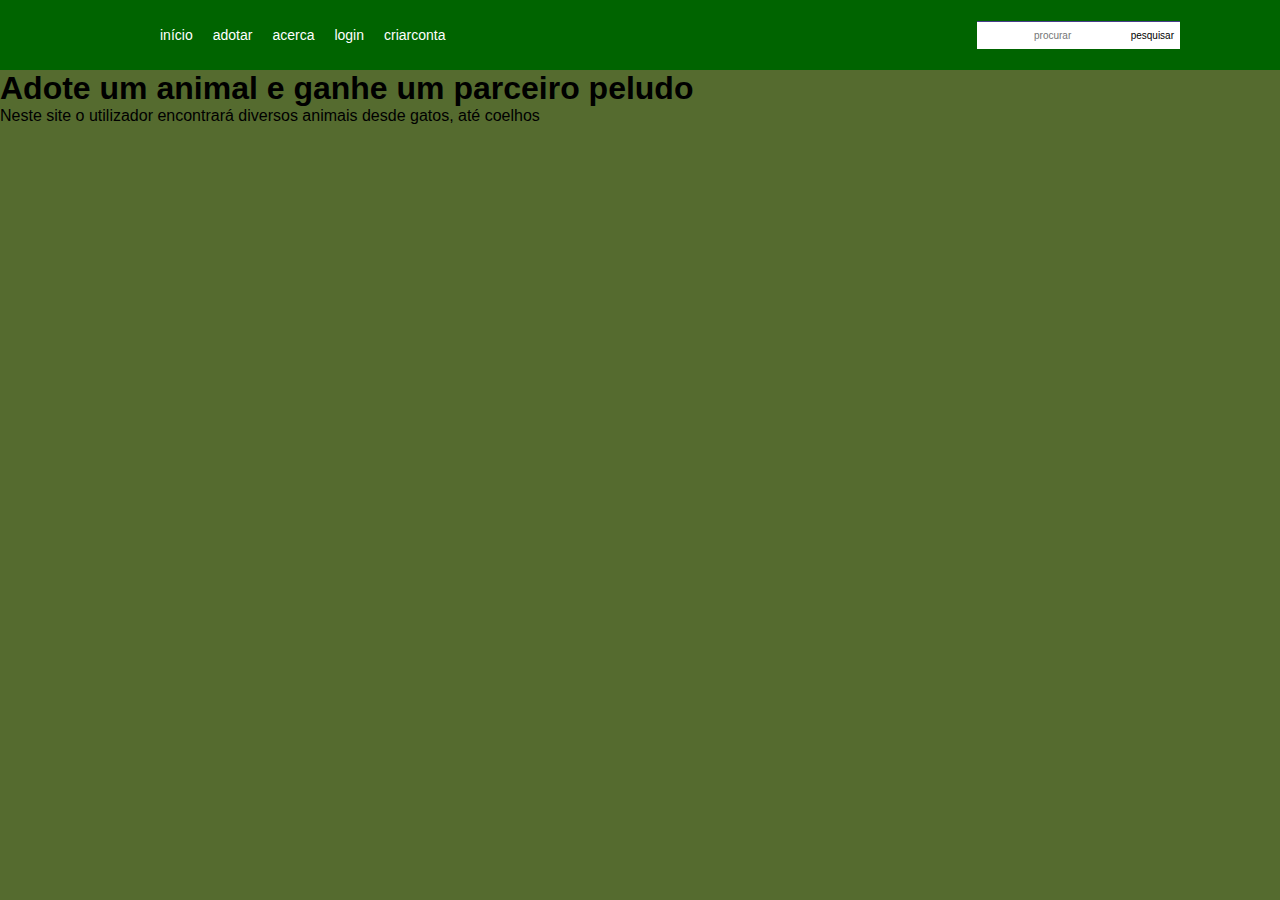
<file: páginainicial.html>
<!DOCTYPE html>
<html lang="pt" dir="ltr">

<head>
    <meta charset="UTF-8">
    <title>www.AdoçãodeAnimais.com </title>
    
    <link rel="stylesheet" href="menu.css">
    <meta name="viewport" content="width=device-width, initial-scale=1.0">
    <link rel="stylesheet" href="file://E/páginainicial.html">
</head>

<body>
    <nav>
        <div class="menu.icon"><span class="fas-fa-procurar"></span></div>         
        <div class="nav-items">
            <li><a href="páginainicial.html">início</a></li>
            <li><a href="anunciar animal.html">adotar</a></li>
            <li><a href="">acerca</a></li>
            <li><a href="login.html">login</a></li>
            <li><a href="criar conta.html">criarconta</a></li>
        </div>
        <div class="menu.icon"><span class="fas-fa-procurar"></span></div>
        <form action="#">
            <input type="procurar" class="procurar-data" placeholder="procurar" required>
            <button type="pesquisar" value="pesquisar">pesquisar</button>
            <button type="submit" class="fas fa-procurar"></button>
        </form>
    </nav>
    <h1>Adote um animal e ganhe um parceiro peludo</h1>
    <p>Neste site o utilizador encontrará diversos animais desde gatos, até coelhos</p>
    </div>


</body>

</html>
</file>
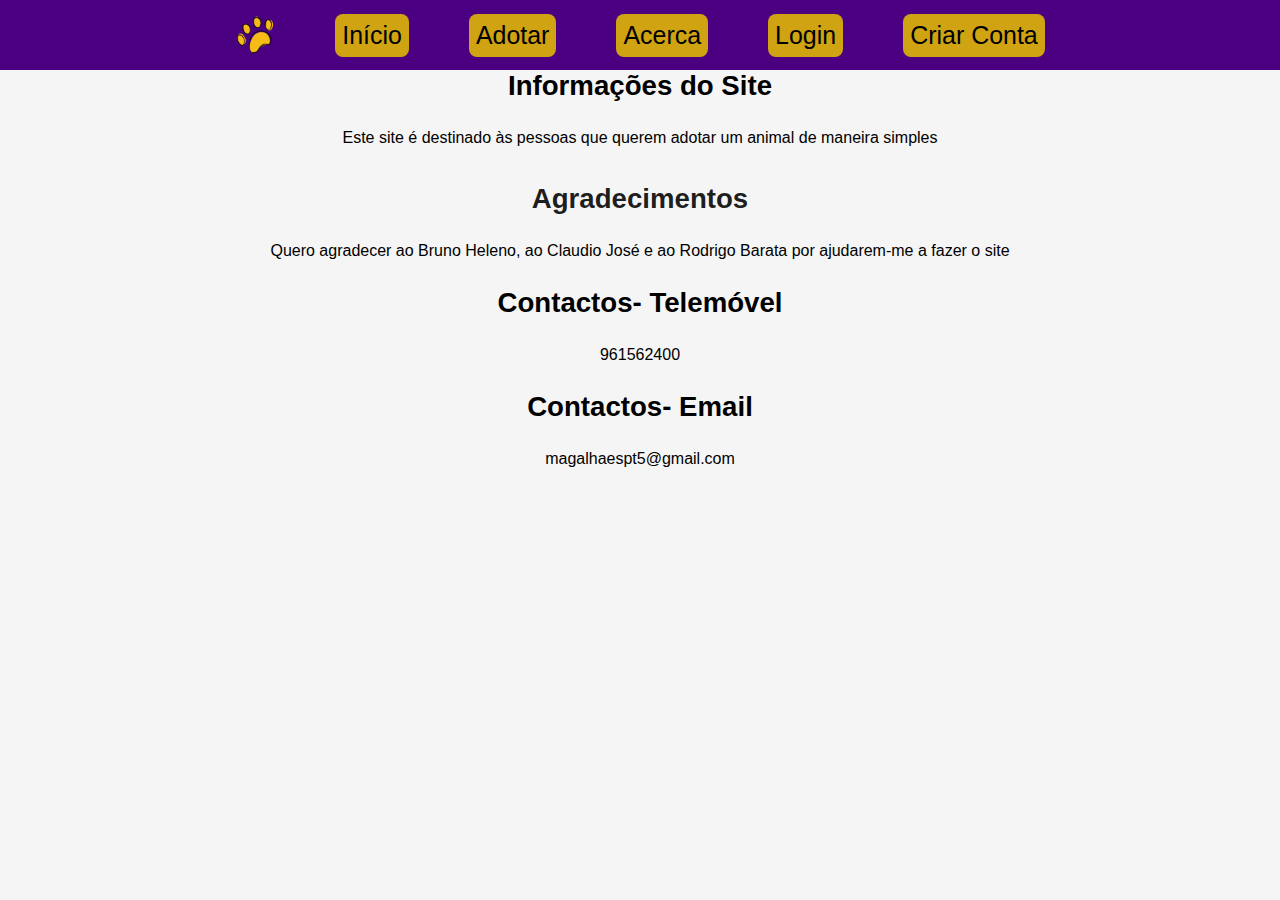
<file: 2219133_PedroMagalhães_pap/Acerca.html>
<!DOCTYPE html>
<html lang="pt" dir="ltr">

<head>
    <meta name="viewport" content="width=device-width, initial-scale=1.0">
    <meta charset="UTF-8">
    <title>www.AdoçãodeAnimais.com </title>
    <link rel="stylesheet" href="AcercaP.css">
    <link rel="stylesheet" href="menu.css">
</head>

<body>
          <nav id ="navega">
        <img src="../img/pataanimal.png" alt="Cat photo"></li>
         <a href="paginainicial.html">Início</a>
         <a href="Adotar.html">Adotar</a>
         <a href="Acerca.html">Acerca</a>
         <a href="Login.php">Login</a>
         <a href="signup.php">Criar Conta</a>

         </nav>

          <div id="acercaP">
         <h1>Informações do Site</h1>
         <br>
         <p>Este site é destinado às pessoas que querem adotar um animal de maneira simples<br> 
         <br><br>
         <h2>Agradecimentos</h2>
         <br>
         <p>Quero agradecer ao Bruno Heleno, ao Claudio José e ao Rodrigo Barata por ajudarem-me a fazer o site</p>
         <br>
         <h3>Contactos- Telemóvel</h3>
         <br>
         <p>961562400</p>
          <br>
         <h4>Contactos- Email</h4>
           <br>
             <p>magalhaespt5@gmail.com</p>
            </div>
             </body>
            </html>
</file>
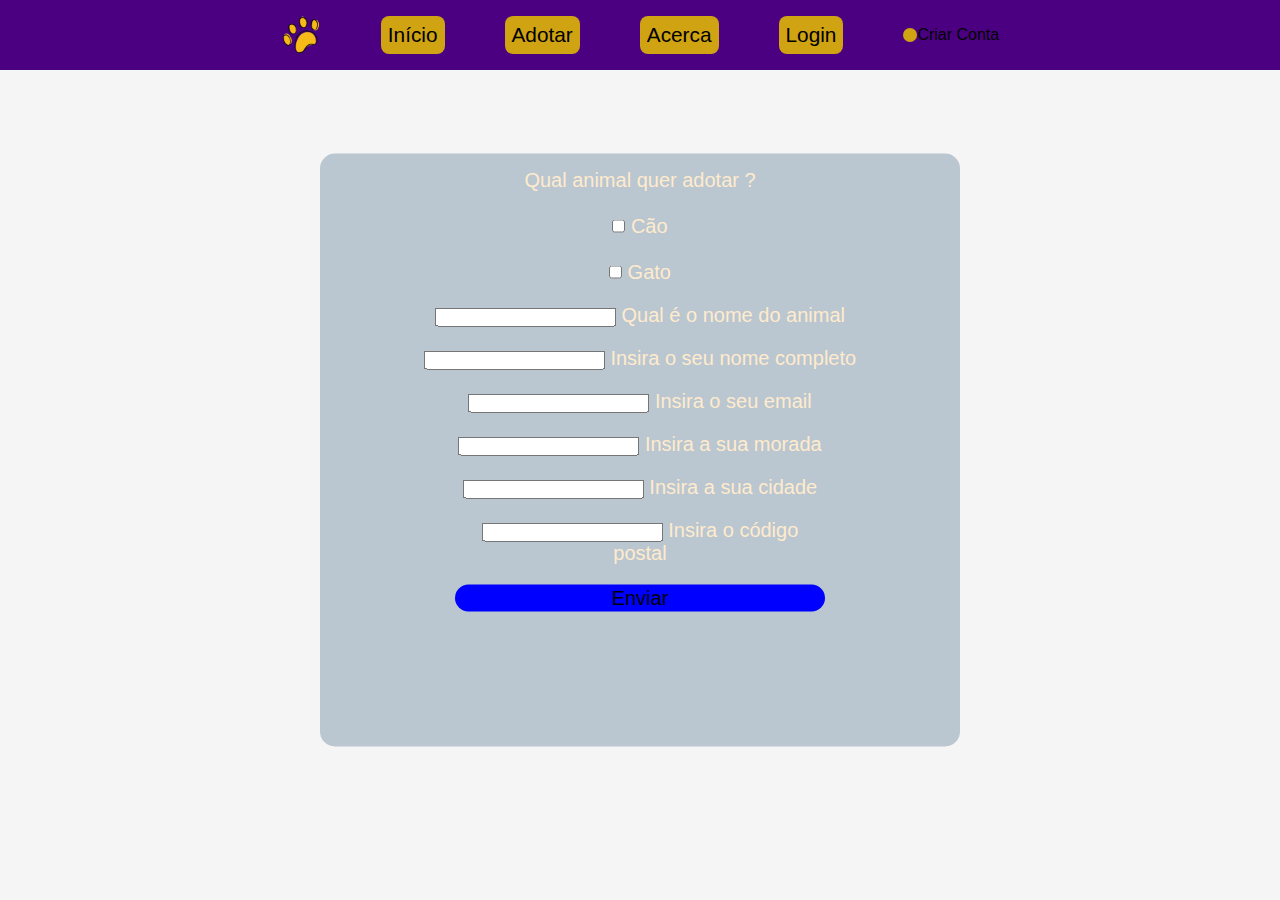
<file: 2219133_PedroMagalhães_pap/Adotar.html>
<!DOCTYPE html>
<html lang="pt" dir="ltr">
<head>
    <title>www.AdoçãodeAnimais.com</title>
    <meta name="viewport" content="width=device-width, initial-scale=1.0">
    <link rel="stylesheet" href="menu.css">
    <link rel="stylesheet" href="adotar.css">
    <meta charset="utf-8">
    
</head>

<body>
    <nav id="navegar">
        <img src="../img/pataanimal.png" alt="Cat photo">
        <a href="paginainicial.html">Início</a>
        <a href="Adotar.html">Adotar</a>
        <a href="Acerca.html">Acerca</a>
        <a href="Login.php">Login</a>
        <a href="signup.php"></a>Criar Conta</a>

        </nav> 
            <div class="adotar">
                <form action="" method="post">
                <label>Qual animal quer adotar ?</label>
                <br><br>
                <input type="checkbox" name="cão" id="cão">
                <label for="">Cão</label>
                <br><br>
                <input type="checkbox" name="gato" id="gato">
                <label for="">Gato</label>
            
            <br>
            
            <div class="nomeanimal">
                <input type="text" name="nome" id="nome">
                <label>Qual é o nome do animal</label>
                
            

            <br>

            <div class="nomecompleto">
                <input type="text" name="nomecompleto" id="nomecompleto">
                <label>Insira o seu nome completo</label>
              
            
                 
            <br>

            <div class="correioeletronico">
                <input type="email" name="email" id="email">
                <label>Insira o seu email</label>
                
            
              
            <br>
            <div class="morada">
                <input type="text" name="morada" id="morada">
                <label>Insira a sua morada</label>
            

            <br>

            <div class="cidade">
                <input type="text" name="cidade" id="cidade">
                <label>Insira a sua cidade</label>
                <br>
            

            <div class="codigopostal">
                <form>
                <input type="text" name="codigopostal" id="codigopostal">
                <label>Insira o código postal</label>
           
            
            <br>
            <div class="Submit">
                <input type="Submit" id="Submit" value="Enviar">


            </div>

        </div>
        </div>
        </div>
        </div>
        </div>
        </div>        
      </form>
    </body>
</html>
</file>
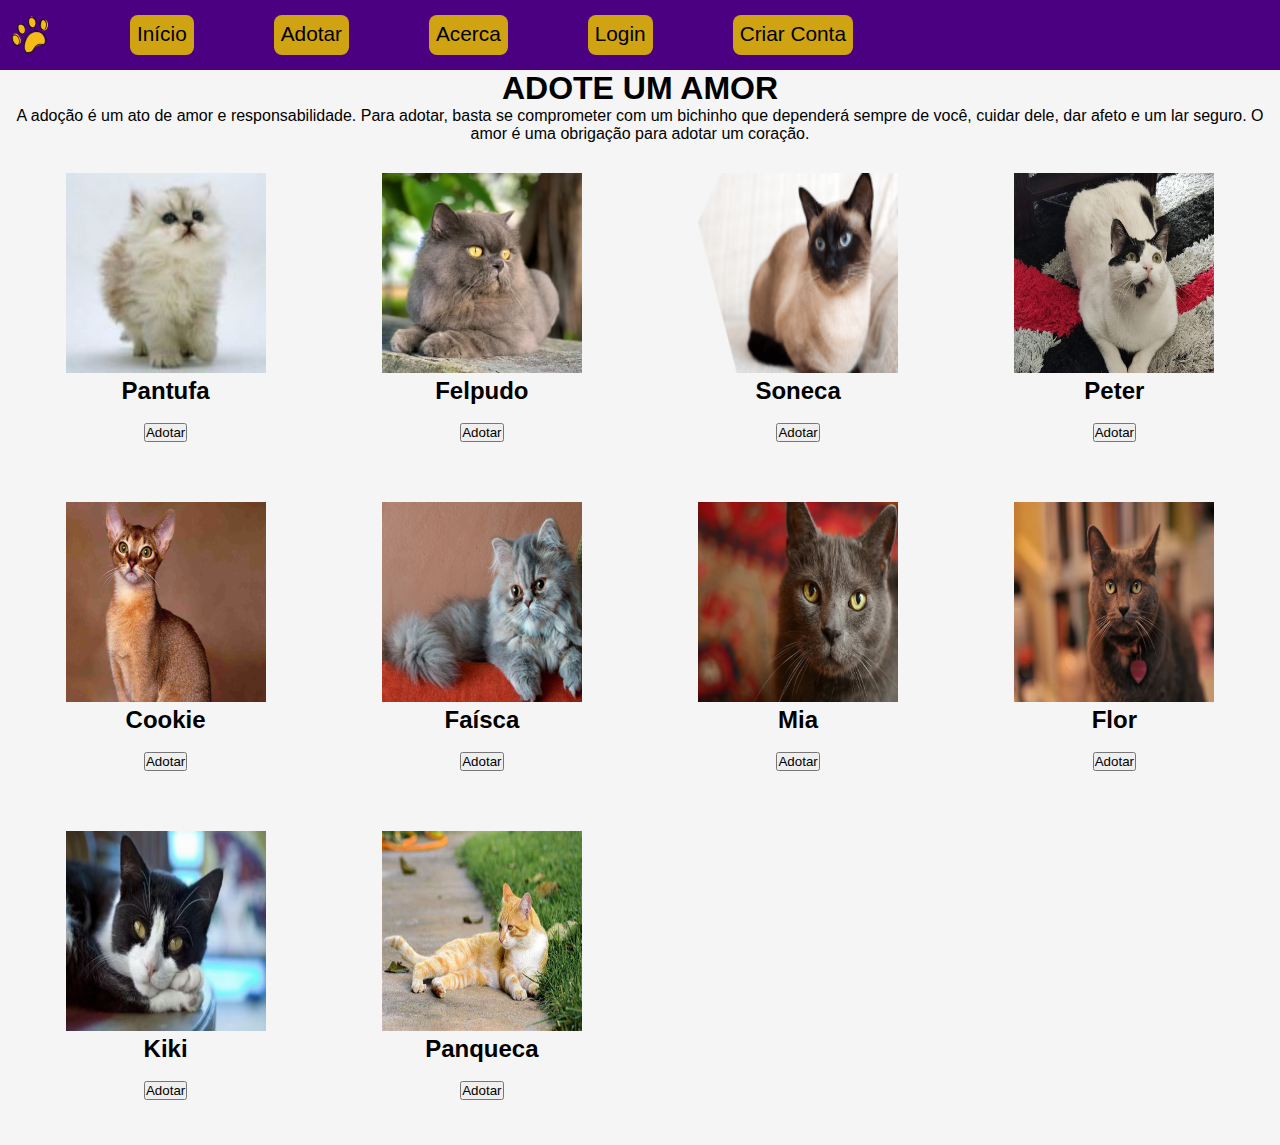
<file: 2219133_PedroMagalhães_pap/paginainicial.html>
<!DOCTYPE html>
<html lang="pt" dir="ltr">

<head>
    <meta charset="UTF-8">
    <title>www.AdoçãodeAnimais.com </title>
    <link rel="stylesheet" href="menu.css">
    <meta name="viewport" content="width=device-width, initial-scale=1.0">
</head>

<body>
    <nav>
        <div class="menu.icon"><span class="fas-fa-procurar"></span></div>
        <div class="nav-items">
            <li><img src="../img/pataanimal.png" alt="Cat photo"></li>
            <li><a href="paginainicial.html">Início</a></li>
            <li><a href="Adotar.html">Adotar</a></li>
            <li><a href="Acerca.html">Acerca</a></li>
            <li><a href="Login.php">Login</a></li>
            <li><a href="signup.php">Criar Conta</a></li>
        </div>
        <div class="menu.icon"><span class="fas-fa-procurar"></span></div>
       
    </nav>
    <h1>ADOTE UM AMOR</h1>
    <p>A adoção é um ato de amor e responsabilidade. Para adotar, basta se comprometer com um bichinho que dependerá
        sempre de você, cuidar dele, dar afeto e um lar seguro. O amor é uma obrigação para adotar um coração.</p>
    </div>
    <div class="GRID">
        <div class="img">
            <img src="../img/Gato-Persa-e1544099529786.jpeg" height="200" width="200">
            <h2>Pantufa</h2>
            <br>

            <button id="button" onClick="window.open('./Adotar.html')">Adotar</button>
        </div>
        <div class="img">
            <img src="../img/felpudo.jpeg" height="200" width="200">
            <h2>Felpudo</h2>
            <br>
            <button id="button" onClick="window.open('./Adotar.html')">Adotar</button>
        </div>

        <div class="img">
            <img src="../img/soneca.png" height="200" width="200">
            <h2>Soneca</h2>
            <br>
            <button id="button" onClick="window.open('./Adotar.html')">Adotar</button>
        </div>

        <div class="img">
            <img src="../img/602589-6D75950D_F436_4272_B7E7_DF2DF82D825D.jpeg" height="200" width="200">
            <h2>Peter</h2>
            <br>
            <button id="button" onClick="window.open('./Adotar.html')">Adotar</button>
        </div>

        <div class="img">
            <img src="../img/R.jpg" height="200" width="200">
            <h2>Cookie</h2>
            <br>
            <button id="button" onClick="window.open('./Adotar.html')">Adotar</button>
        </div>

        <div class="img">
            <img src="../img/persa1-57b18008b5880ec95363c5daaf2546eb-1200x800.jpg" height="200" width="200">
            <h2>Faísca</h2>
            <br>
            <button id="button" onClick="window.open('./Adotar.html')">Adotar</button>
        </div>
        <div class="img">
            <img src="../img/R (1).jpg" height="200" width="200">
            <h2>Mia</h2>
            <br>
            <button id="button" onClick="window.open('./Adotar.html')">Adotar</button>
        </div>

        <div class="img">
            <img src="../img/g.jpg" height="200" , width="200">
            <h2>Flor</h2>
            <br>
            <button id="button" onClick="window.open('./Adotar.html')">Adotar</button>
        </div>

        <div class="img">
            <img src="../img/o.jpg" height="200" width="200">
            <h2>Kiki</h2>
            <br>
            <button id="button" onClick="window.open('./Adotar.html')">Adotar</button>
        </div>

        <div class="img">
            <img src="../img/OIP.jpg" height="200" width="200">
            <h2>Panqueca</h2>
            <br>
            <button id="button" onClick="window.open('./Adotar.html')">Adotar</button>
           
       </div>
    </body>
</html>
</file>
<file: menu.css>
* {
    margin: 0;
    padding: 0;
    outline: none;
    box-sizing: border-box;
    font-family: Arial, Helvetica, sans-serif;
}

body {
    background: darkolivegreen;
}

nav {
    background: darkgreen;
    display: flex;
    flex-wrap: wrap;
    align-items: center;
    justify-content: space-between;
    height: 70px;
    padding: 0 100px;
}

nav .nav-items {
    display: flex;
    flex: 1;
    list-style: none;
    padding: 0 0 0 50px;
}

nav .nav-items li {
    padding: 0 10px;
}

nav .nav-items li a {
    color: white;
    text-decoration: none;
    font-size: 14px;
    font-weight: 200;
}

nav .nav-items li a:hover {
    color: #FF8C00;
}

nav form {
    display: flex;
    height: 40%;
    background: white;
    min-width: 15%;
    border-top: 1px solid #483D8B
}

nav form .procurar-data {
    height: 100%;
    width: 100%;
    padding: 0 10px;
    color: #483D8B;
    font-weight: 100;
    background: none;
    border: none;
    font-size: 10px;
    text-align: center;
}

nav form button {
    padding: 0 2px;
    background: none;
    border: none;
    cursor: pointer;
    font-size: 10px;
    text-align: center;
}
</file>
<file: 2219133_PedroMagalhães_pap/AcercaP.css>
body{
    font-family: Arial, Helvetica, sans-serif;
    font-size: larger;
    color: black;
}
h1{
    font-family: Arial, Helvetica, sans-serif;
    text-align: center;
    font-size: larger;
    color: black;
    
}
h2
{
    font-family: Arial, Helvetica, sans-serif;
    text-align: center;
    font-size: larger;
    color: rgba(0, 0, 0, 0.884);
}
p{
    font-family: Arial, Helvetica, sans-serif;
    text-align: center;
    font-size: medium;
    color: black;

}
h3
{
    font-family: Arial, Helvetica, sans-serif;
    text-align: center;
    font-size: larger;
    color: black;

}
h4
{
    font-family: Arial, Helvetica, sans-serif;
    text-align: center;
    font-size: larger;
    color: black;

}
#acercaP
{
    font-family: Arial, Helvetica, sans-serif;
    text-align: center;
    font-size: larger;
    color: black;
}
</file>
<file: 2219133_PedroMagalhães_pap/menu.css>
* {
    margin: 0;
    padding: 0;
    outline: none;
    box-sizing: border-box;
    font-family: Arial, Helvetica, sans-serif;
    text-align: center;
}

body {
    background: #f5f5f5;
}

nav {
    background: #4B0082;
    display: flex;
    height: 70px;
    align-items: center;
    justify-content: center;
    position: relative;
}

.nav-items li{
    display: flex;
}

nav .nav-items {
    display: flex;
    flex: 1;
    list-style: none;
}

nav a {
    color:black;
    font-size: 1.3em;
    text-decoration: none;
    margin-left: 60px;
    background-color: rgb(207, 163, 17);
    padding: 7px;
    border-radius: 8px;
}

nav a:hover{
    color: white;
    box-shadow: 0 2px 15px rgba(0, 0, 0, 0.452);
}

nav .nav-items li {
    padding: 0 10px;  
    line-height: 5  px;
}

nav .nav-items li a {
    color: black;
    text-decoration: none;
    font-size: 1.3em;
    font-weight: 200;
}

nav .nav-items li a:hover {
    color: white    
}

nav form {
    display: flex;
    height: 40%;
    background: white;
    min-width: 15%;
    border-top: 1px solid #483D8B;
    margin-right: 50px;
}

nav form .procurar-data {
    height: 100%;
    width: 100%;
    padding: 0 10px;
    color: #483D8B;
    font-weight: 100;
    background: none;
    border: none;
    font-size: 10px;
    text-align: center;
}

nav form button {
    padding: 0 2px;
    background: none;
    border: none;
    cursor: pointer;
    font-size: 10px;
    text-align: center;
    
}

.GRID{
    display: block;
    padding: 15px;
        display:grid;
        grid-gap: 15px;
        grid-template-columns: 1fr 1fr 1fr 1fr;
    }



.img {
    margin-bottom: 15px ;
    padding: 15px;

}
.button
{
    background-color: blue;   
    border: none;
    padding: 2px;
    width: 100%;
    border-radius:  20px;
    font-size: 20px;
    margin-top: 20px;
    text-decoration: none;
}
.button:hover 
{
    background-color: darkturquoise;
    cursor: pointer;
}
.button button{
    color: none;
}
</file>
<file: 2219133_PedroMagalhães_pap/adotar.css>
*
{
    margin: 0;
    padding: 0;
    outline: none;
    box-sizing: border-box;
    font-family: Arial, Helvetica, sans-serif;
    text-align: center;
   
}
form{
    background-color: rgba(126, 149, 170, 0.493);
    position: absolute;
    top : 50%;
    left : 50%;
    transform: translate(-50%,-50%);
    padding: 15px;
    border-radius: 15px;
    color :blanchedalmond;
    text-align: center;
}
body
{
    font-family: Arial, Helvetica, sans-serif;
    justify-content: center;
 
}
.adotar{
    padding: 15px;
    border: none;
    outline: none;
    font-size: 20px;
    box-sizing: border-box;
    margin: 5px;
    cursor: pointer;
    width: 15px;
    text-align: center;
  
}
.nomeanimal{
    padding: 15px;
    border: none;
    outline: none;
    font-size: 20px;
    box-sizing: border-box;
    margin: 5px;
    cursor: pointer;
    text-align: center;
}
.nomecompleto{
    padding: 15px;
    border: none;
    outline: none;
    font-size: 20px;
    box-sizing: border-box;
    margin: 5px;
    cursor: pointer;
    text-align: center;
}
.correioeletronico{
    padding: 15px;
    border: none;
    outline: none;
    font-size: 20px;
    box-sizing: border-box;
    margin: 5px;
    cursor: pointer;
    text-align: center;
}
.morada{
    padding: 15px;
    border: none;
    outline: none;
    font-size: 20px;
    box-sizing: border-box;
    margin: 5px;
    cursor: pointer;
    text-align: center;
}
.cidade{
    padding: 15px;
    border: none;
    outline: none;
    font-size: 20px;
    box-sizing: border-box;
    margin: 5px;
    cursor: pointer;
    text-align: center;
}
.codigopostal{
    padding: 15px;
    border: none;
    outline: none;
    font-size: 20px;
    box-sizing: border-box;
    margin: 5px;
    cursor: pointer;
    text-align: center;
}
#Submit{
    background-color: blue;   
    border: none;
    padding: 2px;
    width: 100%;
    border-radius:  20px;
    font-size: 20px;
    margin-top: 20px;
    text-decoration: none;

}
#Submit:hover{
      background-color: darkturquoise;
      cursor: pointer;
}
#Submit button{
    color: none;
}
</file>
